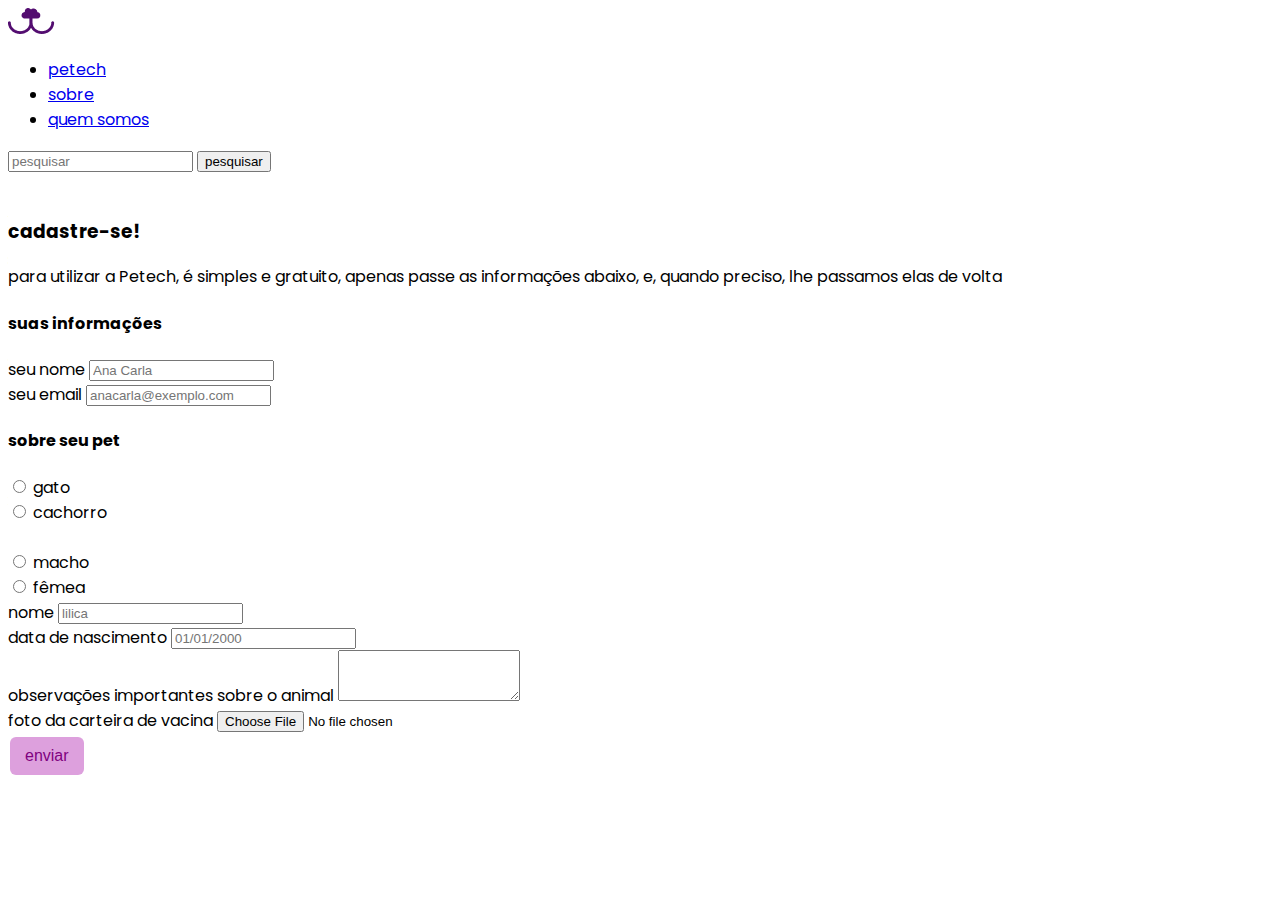
<file: cadastro.html>
<!DOCTYPE html>
<html lang="pt-BR">

<head>
  <meta charset="UTF-8">
  <meta name="viewport" content="width=device-width, initial-scale=1">
  <link rel="icon" type="image/png" href="imgs/logo-nariz-petech.png"/>
  <title>Petech</title>
  <link rel="stylesheet" href="/css/style.css"/>
  <link href='https://fonts.googleapis.com/css?family=Poppins' rel='stylesheet'>

  <!--bootstrap-->
  <link href="https://cdn.jsdelivr.net/npm/bootstrap@5.3.0-alpha1/dist/css/bootstrap.min.css" rel="stylesheet" integrity="sha384-GLhlTQ8iRABdZLl6O3oVMWSktQOp6b7In1Zl3/Jr59b6EGGoI1aFkw7cmDA6j6gD" crossorigin="anonymous">
</head>

<body>
  <!--navbar-->
  <nav class="navbar navbar-expand-lg">
    <div class="container-fluid">
      <a class="navbar-brand" href="#">
        <img src="imgs/logo-nariz-petech.png" alt="logo petech">
      </a>
      <div class="collapse navbar-collapse" id="navbarSupportedContent">
        <ul class="navbar-nav">
          <li class="nav-item">
            <a class="nav-link" href="#">petech</a>
          </li>
          <li class="nav-item">
            <a class="nav-link" href="#">sobre</a>
          </li>
          <li class="nav-item">
            <a class="nav-link" href="#">quem somos</a>
          </li>
        </ul>
      </div>
      <form class="d-flex" role="search">
        <input class="form-control me-2" type="search" placeholder="pesquisar" aria-label="Search">
        <button class="btn btn-outline-success" type="submit">pesquisar</button>
      </form>
    </div>
  </nav>

  <!--formulário-->
  <div class="container">
    <br>
    <h3>cadastre-se!</h3>
    <p>para utilizar a Petech, é simples e gratuito, apenas passe
      as informações abaixo, e, quando preciso, lhe passamos elas de volta
    </p>
    <form action="https://api.sheetmonkey.io/form/9WgQLfb2ot4FXft4SQi8S4" method="post">
      <h4>suas informações</h4>
      <div class="row">
        <div class="mb-3 col">
          <label class="form-label">seu nome</label>
          <input class="form-control" type="text" placeholder="Ana Carla" name="nome-dono">
        </div>
        <div class="mb-3 col">
          <label class="form-label">seu email</label>
          <input class="form-control" type="email" placeholder="anacarla@exemplo.com" name="email-dono">
        </div>
      </div>
      <h4>sobre seu pet</h4>
      <div class="row">
        <div class="col">
          <div class="form-check">
            <input class="form-check-input" type="radio" name="radioPet" id="radioPet1">
            <label class="form-check-label" for="radioPet1">gato</label>
          </div>
          <div class="form-check">
            <input class="form-check-input" type="radio" name="radioPet" id="radioPet2">
            <label class="form-check-label" for="radioPet2">cachorro</label>
          </div>
        </div>
        <br>
        <div class="col">
          <div class="form-check">
            <input class="form-check-input" type="radio" name="radioGender" id="radioGender1">
            <label class="form-check-label" for="radioGender1">macho</label>
          </div>
          <div class="form-check">
            <input class="form-check-input" type="radio" name="radioGender" id="radioGender2">
            <label class="form-check-label" for="radioGender2">fêmea</label>
          </div>
        </div>
        <div class="row">
          <div class="mb-3 col">
            <label class="form-label">nome</label>
            <input class="form-control" type="text" placeholder="lilica" name="nome-pet">
          </div>
          <div class="mb-3 col">
            <label class="form-label">data de nascimento</label>
            <input class="form-control" type="text" placeholder="01/01/2000" name="nascimento-pet">
          </div>
        </div>
        <div class="mb-3">
          <label class="form-label">observações importantes sobre o animal</label>
          <textarea class="form-control" rows="3"></textarea>
        </div>
        <div class="mb-3">
          <label for="formFile" class="form-label">foto da carteira de vacina</label>
          <input class="form-control" type="file" id="formFile" name="carteira-vacina">
        </div>
      </div>
      <div class="col-auto">
        <button type="submit" class="send-btn">enviar</button>
      </div>
    </form>
  </div>
  <br>

  <!--bootstrap-->
  <script src="https://cdn.jsdelivr.net/npm/bootstrap@5.3.0-alpha1/dist/js/bootstrap.bundle.min.js" integrity="sha384-w76AqPfDkMBDXo30jS1Sgez6pr3x5MlQ1ZAGC+nuZB+EYdgRZgiwxhTBTkF7CXvN" crossorigin="anonymous"></script>
</body>

</html>
</file>
<file: css/style.css>
:root {
  --dark-purple: #530D70;
  --medium-purple: #88569B;
  --light-purple: #BA9EC6;
  --dark-red: #D60024;
  --medium-red: #E34D68;
  --light-red: #EF98A8;
  --dark-yellow: #FFAE31;
  --medium-yellow: #FFC770;
  --light-yellow: #FFDFAE;
}

body {
  font-family: 'Poppins';
}

.send-btn {
  background-color: plum;
  border: none;
  color: purple;
  padding: 10px 15px;
  text-align: center;
  text-decoration: none;
  display: inline-block;
  font-size: 16px;
  margin: 4px 2px;
  cursor: pointer;
  border-radius: 6px;
  transition-duration: 0.6s;
}

.send-btn:hover{
  background-color: purple;
  color: white;
}
</file>
